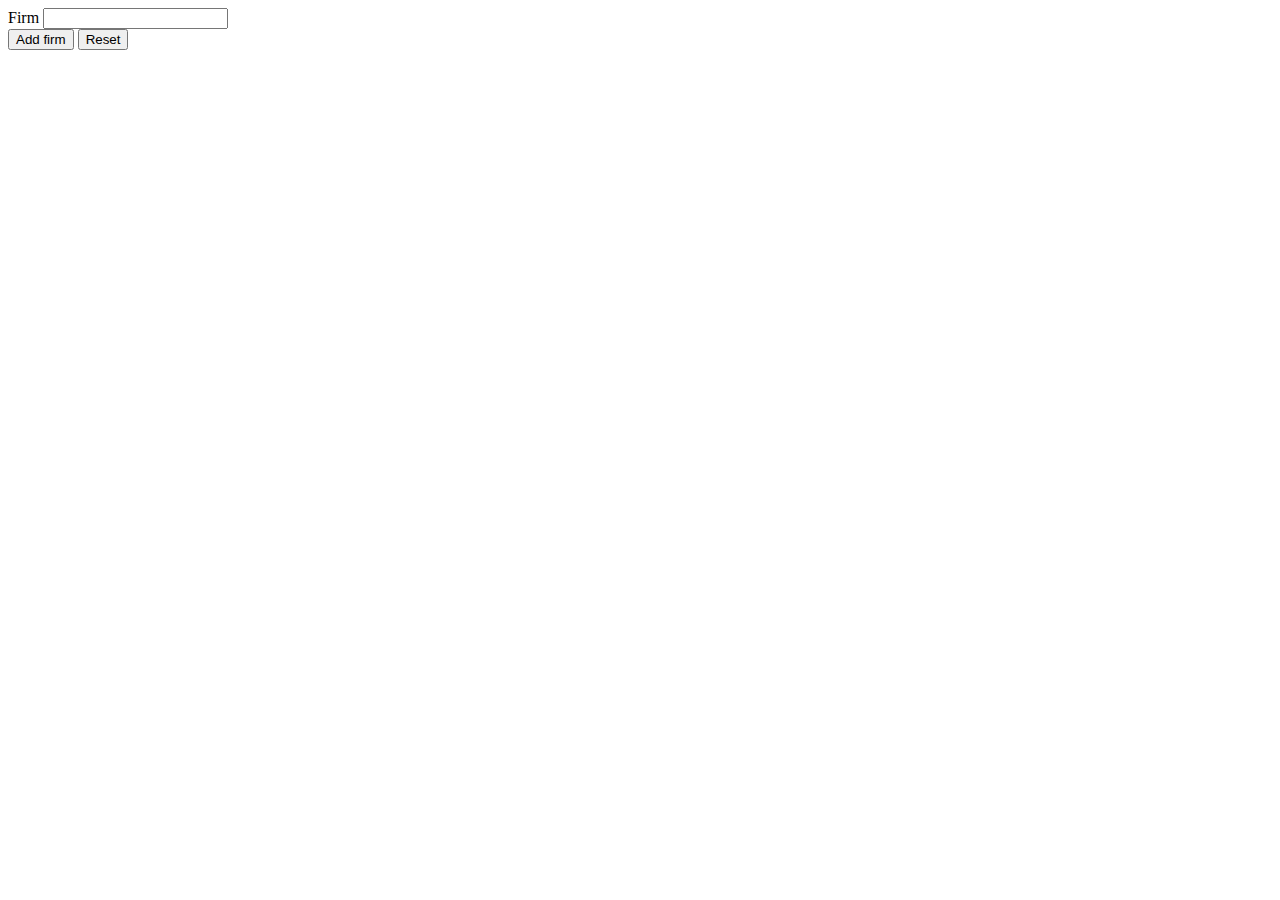
<file: src/main/resources/templates/add_firm.html>
<!DOCTYPE html>
<html lang="en" xmlns:th="http://www.thymeleaf.org">
<head>
    <meta charset="UTF-8">
    <meta http-equiv="X-UA-Compatible" content="IE=edge">
    <meta name="viewport" content="width=device-width, initial-scale=1.0">
    <title>Firm</title>
    <link rel="stylesheet" th:href="@{/css/style.css}">
    <link rel="stylesheet"  th:href="@{/css/w3.css}">
    <link rel="stylesheet"  th:href="@{/css/bootstrap.min.css}">
    <style>
        .container{
            width:30%;
        }
    </style>
</head>
<body>
<div class="container mt-5">
    <form method="post" th:action="@{/add_firm}" th:object = "${firm}">
    <div class="mb-3">
            <label for="name" class="form-label">Firm</label>
            <input type="text" class="form-control" id="name" th:field="*{name}">
    </div>
        <button type="submit" class="btn btn-primary">Add firm</button>
        <button type="reset" class="btn btn-secondary" value="Reset">Reset</button>
    </form>
</div>
</body>
</html>
</file>
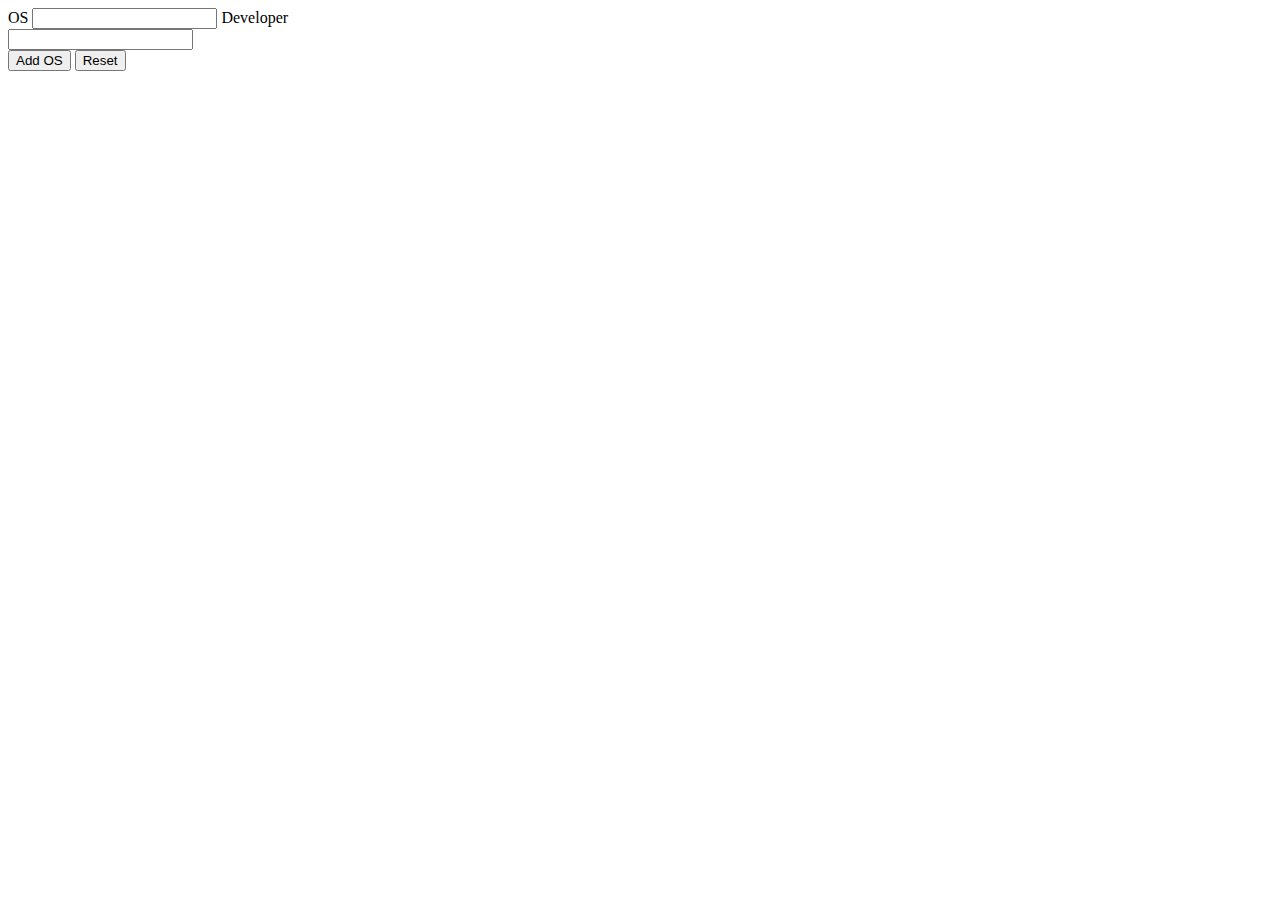
<file: src/main/resources/templates/add_os.html>
<!DOCTYPE html>
<html lang="en" xmlns:th="http://www.thymeleaf.org">
<head>
    <meta charset="UTF-8">
    <meta http-equiv="X-UA-Compatible" content="IE=edge">
    <meta name="viewport" content="width=device-width, initial-scale=1.0">
    <title>Os</title>
    <link rel="stylesheet" th:href="@{/css/style.css}">
    <link rel="stylesheet"  th:href="@{/css/w3.css}">
    <link rel="stylesheet"  th:href="@{/css/bootstrap.min.css}">
    <style>
        .container{
            width:30%;
        }
    </style>
</head>
<body>
<div class="container mt-5">
    <form method="post" th:action="@{/add_os}" th:object = "${os}">
    <div class="mb-3">
            <label for="name" class="form-label">OS</label>
            <input type="text" class="form-control" id="name" th:field="*{name}">
            <label for="developer" class="form-label">Developer</label>
            <input type="text" class="form-control" id="developer" th:field="*{developer}">
    </div>
        <button type="submit" class="btn btn-primary">Add OS</button>
        <button type="reset" class="btn btn-secondary" value="Reset">Reset</button>
    </form>
</div>
</body>
</html>
</file>
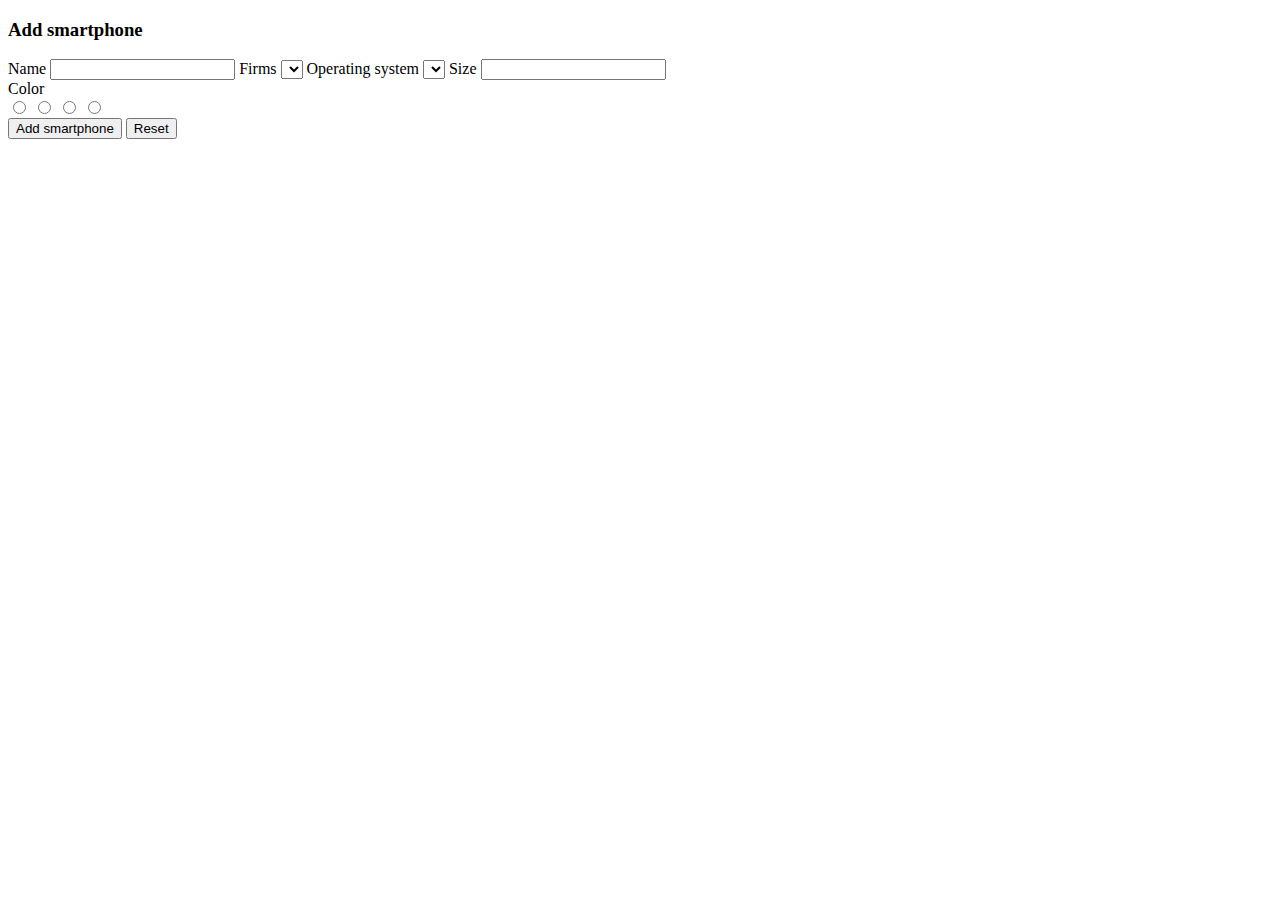
<file: src/main/resources/templates/add_smart.html>
<!DOCTYPE html>
<html lang="en" xmlns:th="http://www.thymeleaf.org">
<head>
    <meta charset="UTF-8">
    <meta http-equiv="X-UA-Compatible" content="IE=edge">
    <meta name="viewport" content="width=device-width, initial-scale=1.0">
    <title>Smartphone</title>
    <link rel="stylesheet"  th:href="@{/css/bootstrap.min.css}">
    <link rel="stylesheet"  th:href="@{/css/style.css}">
</head>

<body>
<div class="container mt-5">
    <h3>Add smartphone</h3>
    <form method="post" th:action="@{/add_smart}" th:object = "${smartphone}">
    <div class="mb-3">
        <label for="name" class="form-label">Name</label>
        <input type="text" class="form-control" id="name" th:field="*{name}">

        <label for="firm" class="form-label">Firms</label>
        <select class="form-select" aria-label="Firms" id="firm" name="firm">
            <option></option>
            <th:block th:each="firm: ${firms}">
            <option th:utext="${firm.name}" th:value="${firm.id}"></option>
            </th:block>
        </select>

        <label for="os" class="form-label">Operating system</label>
        <select  class="form-select" aria-label="OS" id="os" name="os">
            <option></option>
            <th:block th:each="osi: ${os}">
                <option th:utext="|${osi.name} - ${osi.developer}|" th:value="${osi.id}"></option>
            </th:block>
        </select>

        <label for="size" class="form-label">Size</label>
        <input type="number" class="form-control" id="size" th:field="*{size}">
    </div>
        <label class="form-label">Color</label>

        <div class="container mb-3">
        <input type="radio" name="color" id="red" value="#DB2828"/>
        <label for="red" class="color"><span class="red"></span></label>

        <input type="radio" name="color" id="yellow" value="#FBBD08"/>
        <label for="yellow" class="color"><span class="yellow"></span></label>

        <input type="radio" name="color" id="green" value="#21BA45"/>
        <label for="green" class="color"><span class="green"></span></label>

        <input type="radio" name="color" id="blue" value="#2185D0"/>
        <label for="blue" class="color"><span class="blue"></span></label>
        </div>

        <button type="submit" class="btn btn-primary">Add smartphone</button>
        <button type="reset" class="btn btn-secondary" value="Reset">Reset</button>
    </form>
</div>
</body>
</html>
</file>
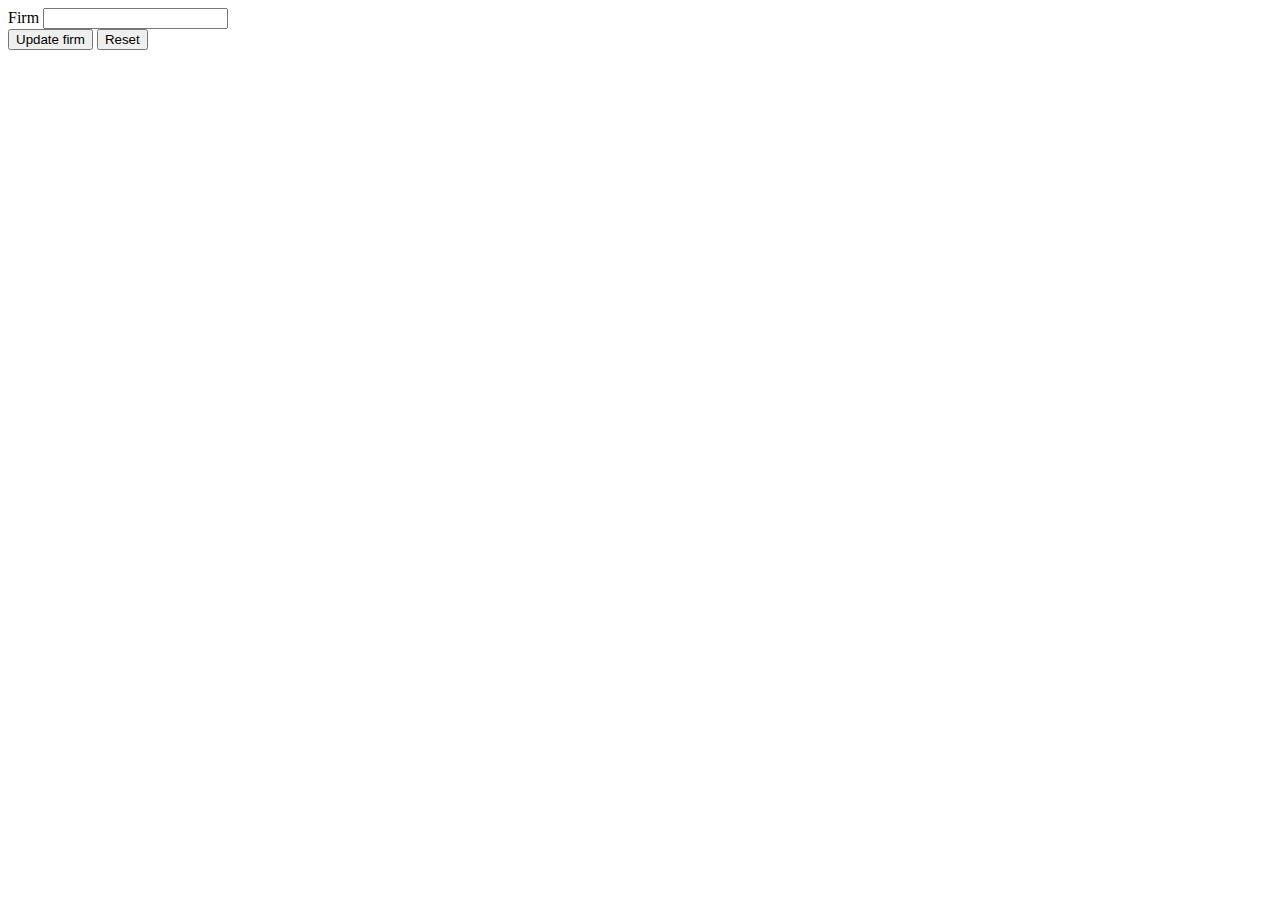
<file: src/main/resources/templates/edit_firm.html>
<!DOCTYPE html>
<html lang="en" xmlns:th="http://www.thymeleaf.org">
<head>
    <meta charset="UTF-8">
    <meta http-equiv="X-UA-Compatible" content="IE=edge">
    <meta name="viewport" content="width=device-width, initial-scale=1.0">
    <title>Firm</title>
    <link rel="stylesheet" th:href="@{/css/style.css}">
    <link rel="stylesheet"  th:href="@{/css/w3.css}">
    <link rel="stylesheet"  th:href="@{/css/bootstrap.min.css}">
    <style>
        .container{
            width:30%;
        }
    </style>
</head>
<body>
<div class="container mt-5">
    <form th:method="PUT" th:action="@{/update_firm}" th:object = "${firm}">
    <div class="mb-3">
            <input type="text" id="id" th:field="*{id}" hidden>
            <label for="name" class="form-label">Firm</label>
            <input type="text" class="form-control" id="name" th:field="*{name}">
    </div>
        <button type="submit" class="btn btn-primary">Update firm</button>
        <button type="reset" class="btn btn-secondary" value="Reset">Reset</button>
    </form>
</div>
</body>
</html>
</file>
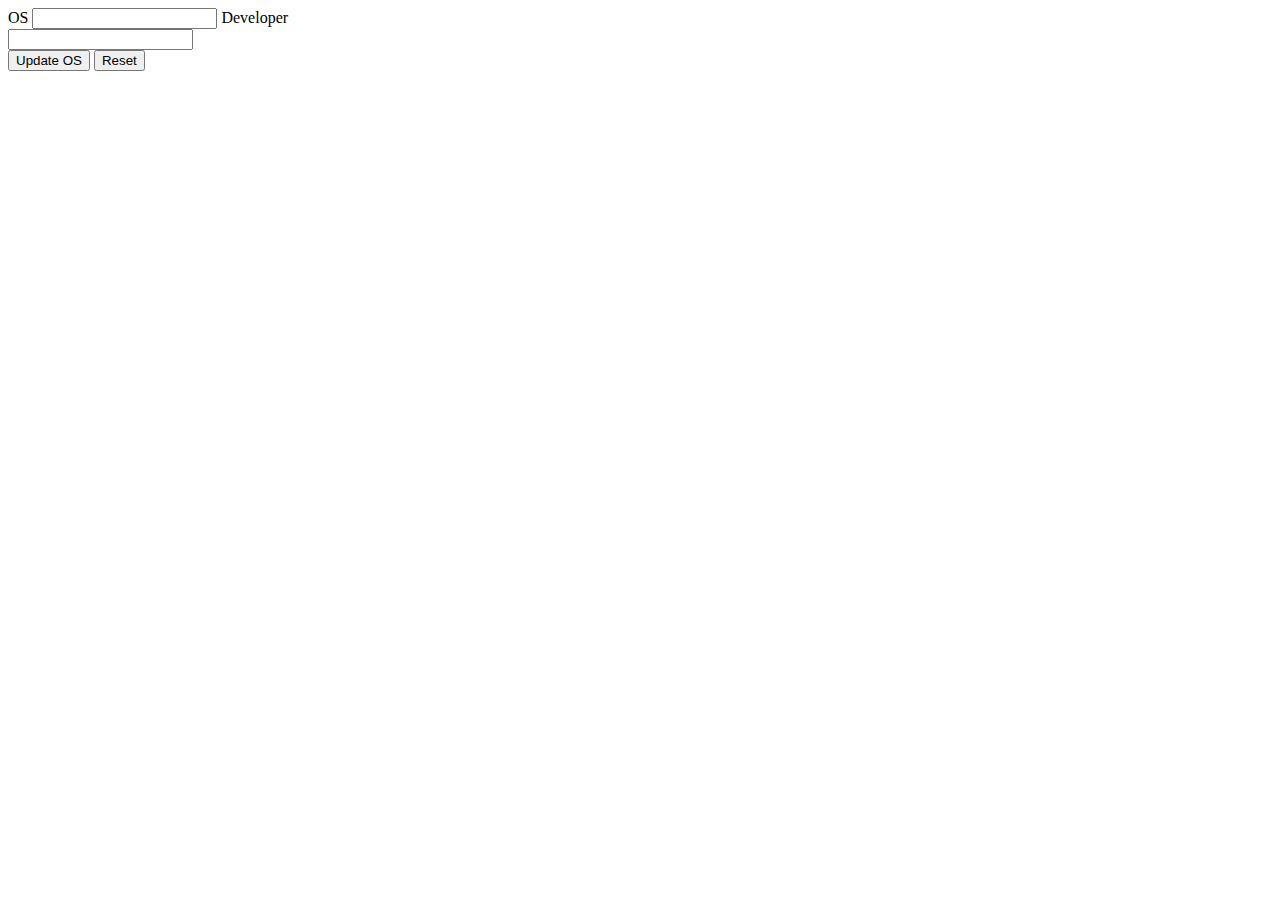
<file: src/main/resources/templates/edit_os.html>
<!DOCTYPE html>
<html lang="en" xmlns:th="http://www.thymeleaf.org">
<head>
    <meta charset="UTF-8">
    <meta http-equiv="X-UA-Compatible" content="IE=edge">
    <meta name="viewport" content="width=device-width, initial-scale=1.0">
    <title>Os</title>
    <link rel="stylesheet" th:href="@{/css/style.css}">
    <link rel="stylesheet"  th:href="@{/css/w3.css}">
    <link rel="stylesheet"  th:href="@{/css/bootstrap.min.css}">
    <style>
        .container{
            width:30%;
        }
    </style>
</head>
<body>
<div class="container mt-5">
    <form th:method="PUT" th:action="@{/update_os}" th:object = "${os}">
    <div class="mb-3">
            <input type="text" id="id" th:field="*{id}" hidden>
            <label for="name" class="form-label">OS</label>
            <input type="text" class="form-control" id="name" th:field="*{name}">
            <label for="developer" class="form-label">Developer</label>
            <input type="text" class="form-control" id="developer" th:field="*{developer}">
    </div>
        <button type="submit" class="btn btn-primary">Update OS</button>
        <button type="reset" class="btn btn-secondary" value="Reset">Reset</button>
    </form>
</div>
</body>
</html>
</file>
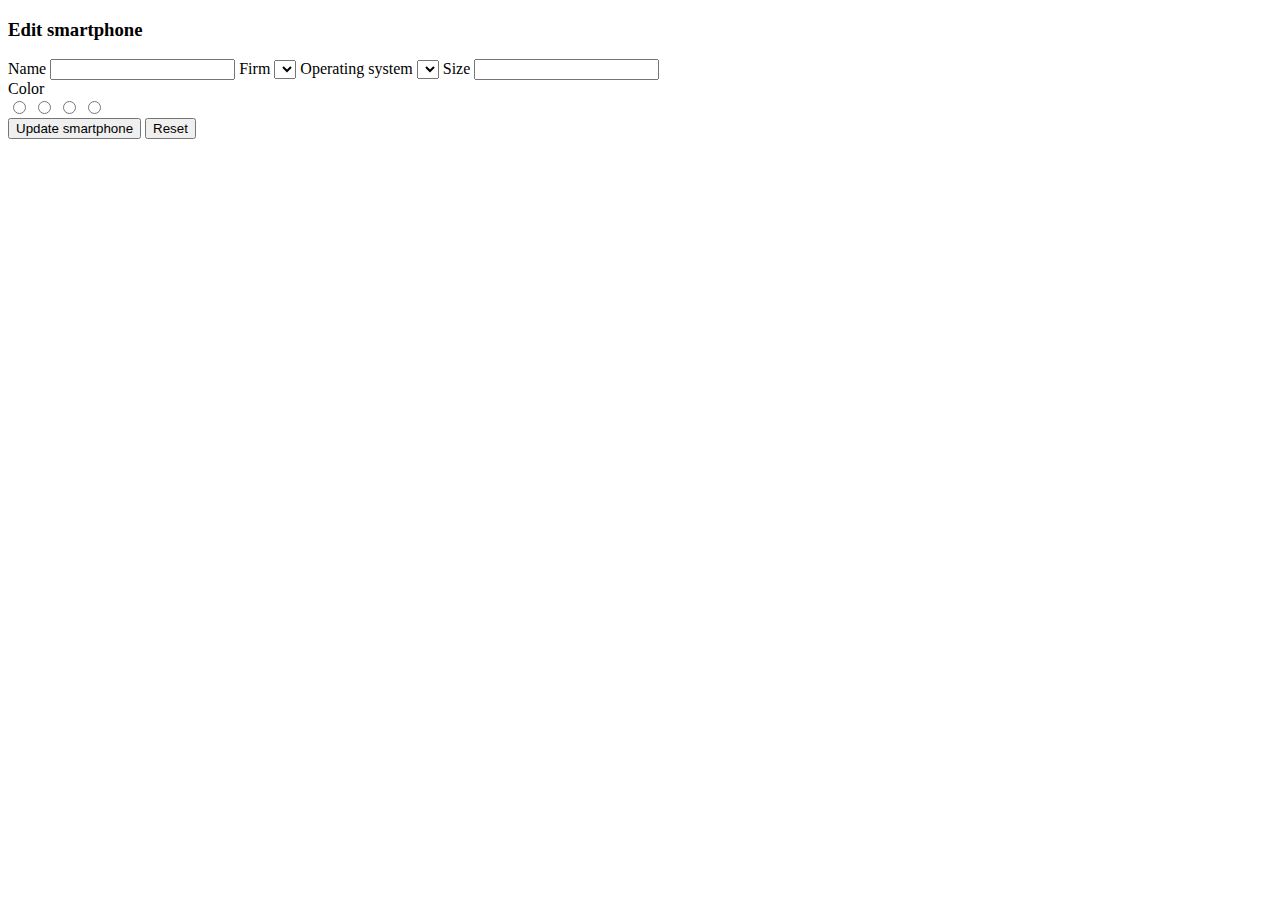
<file: src/main/resources/templates/edit_smart.html>
<!DOCTYPE html>
<html lang="en" xmlns:th="http://www.thymeleaf.org">
<head>
    <meta charset="UTF-8">
    <meta http-equiv="X-UA-Compatible" content="IE=edge">
    <meta name="viewport" content="width=device-width, initial-scale=1.0">
    <title>Smartphone</title>
    <link rel="stylesheet"  th:href="@{/css/bootstrap.min.css}">
    <link rel="stylesheet"  th:href="@{/css/style.css}">
    <script src="https://code.jquery.com/jquery-3.6.0.min.js" integrity="sha256-/xUj+3OJU5yExlq6GSYGSHk7tPXikynS7ogEvDej/m4=" crossorigin="anonymous"></script>
</head>

<body>
<div class="container mt-5">
    <h3>Edit smartphone</h3>
    <form th:method="PUT" th:action="@{/update_smart}" th:object = "${smartphone}">
    <div class="mb-3">
        <input type="text" id="id" th:field="*{id}" hidden>
        <label for="name" class="form-label">Name</label>
        <input type="text" class="form-control" id="name" th:field="*{name}">

        <label for="firm" class="form-label">Firm</label>
        <select class="form-select" aria-label="Firm" id="firm" name="firm">
            <option th:utext="*{firm.name}" th:value="*{firm.id}"></option>
            <th:block th:each="firm: ${firms}">
            <option th:utext="${firm.name}" th:value="${firm.id}"></option>
            </th:block>
        </select>

        <label for="os" class="form-label">Operating system</label>
        <select  class="form-select" aria-label="OS" id="os" name="os">
            <option th:utext="|*{os.name} - *{os.developer}|" th:value="*{os.id}"></option>
            <th:block th:each="osi: ${os}">
                <option th:utext="|${osi.name} - ${osi.developer}|" th:value="${osi.id}"></option>
            </th:block>
        </select>

        <label for="size" class="form-label">Size</label>
        <input type="number" class="form-control" id="size" th:field="*{size}">
    </div>
        <label class="form-label">Color</label>

        <div class="container mb-3">
        <input type="radio" name="color" id="red" value="#DB2828"/>
        <label for="red" class="color"><span class="red"></span></label>

        <input type="radio" name="color" id="yellow" value="#FBBD08"/>
        <label for="yellow" class="color"><span class="yellow"></span></label>

        <input type="radio" name="color" id="green" value="#21BA45"/>
        <label for="green" class="color"><span class="green"></span></label>

        <input type="radio" name="color" id="blue" value="#2185D0"/>
        <label for="blue" class="color"><span class="blue"></span></label>
        </div>

        <button type="submit" class="btn btn-primary">Update smartphone</button>
        <button type="reset" class="btn btn-secondary" value="Reset">Reset</button>
    </form>
</div>
<script th:inline="javascript">
    var color = [[${smartphone.color}]];
    //console.log(color);
    var $radios = $('input:radio[name=color]');
    if($radios.is(':checked') === false)
        $radios.filter(`[value="${color}"]`).prop('checked', true);
</script>
</body>
</html>
</file>
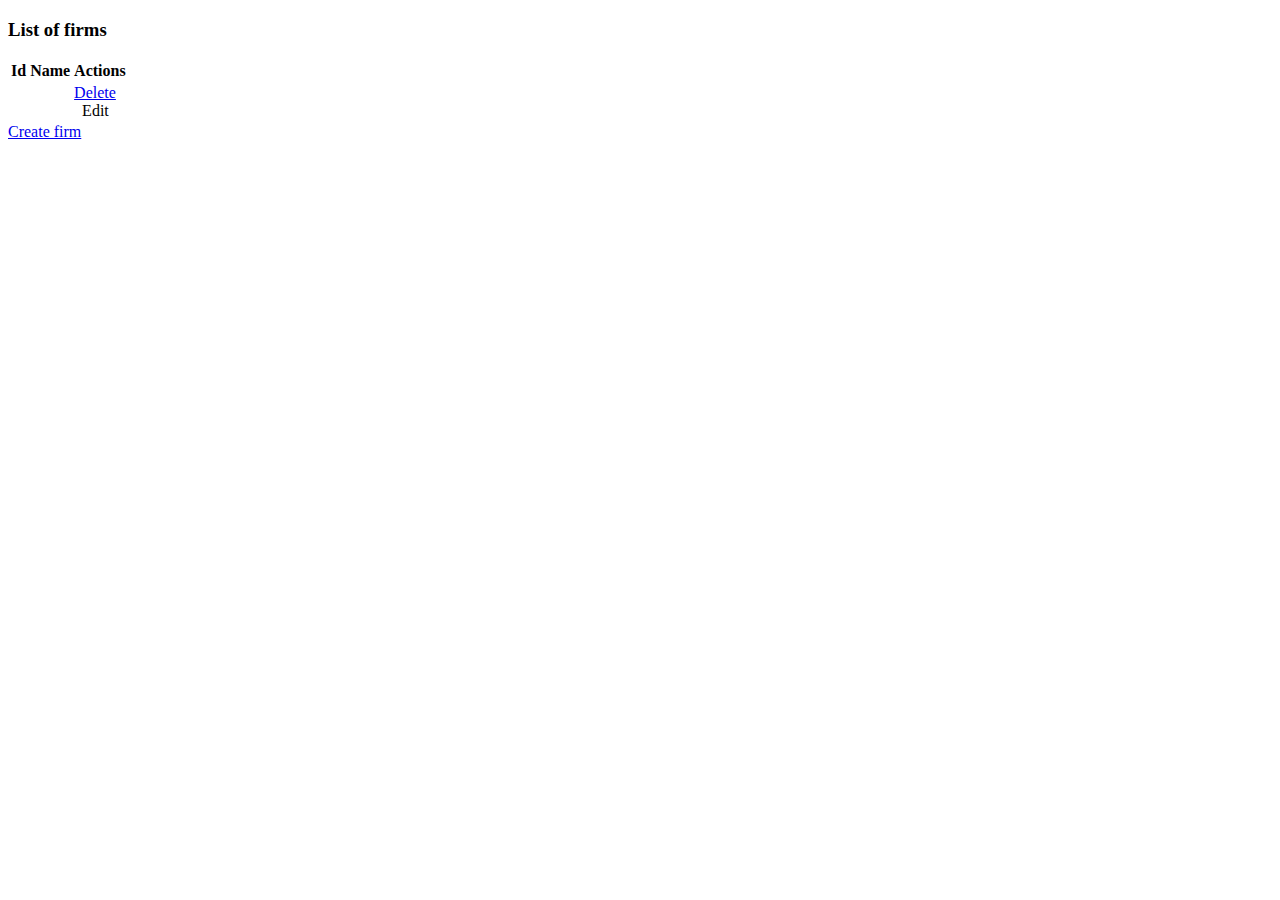
<file: src/main/resources/templates/list_firms.html>
<!doctype html>
<html xmlns:th="http://www.thymeleaf.org">
<head>
    <meta charset="UTF-8">
    <meta name="viewport"
          content="width=device-width, user-scalable=no, initial-scale=1.0, maximum-scale=1.0, minimum-scale=1.0">
    <meta http-equiv="X-UA-Compatible" content="ie=edge">
    <title>Document</title>
    <link rel="stylesheet"  th:href="@{/css/bootstrap.min.css}">
</head>
<body>
<th:block th:insert="nav.html"></th:block>
<div class="container mt-5">
<h3>List of firms</h3>
    <table class="table table-striped w-auto">
        <tr>
            <th>Id</th><th>Name</th><th>Actions</th>
        </tr>
        <tbody>
            <tr th:each="firm: ${firms}">
                <td th:utext="${firm.id}"></td>
                <td th:utext="${firm.name}"></td>
                <td>
                    <form th:action="@{/delete_firm(id=${firm.id})}" th:method="delete" style="margin: 0; padding: 0;">
                        <a href="#" onclick="this.closest('form').submit();return false;" style="display: inline;">Delete</a>
                    </form>
                    &nbsp
                    <a th:href="@{/edit_firm(id=${firm.id})}">Edit</a></td>
            </tr>
        </tbody>
    </table>
<a href="/add_firm">Create firm</a>
</div>
</body>
</body>
</html>
</file>
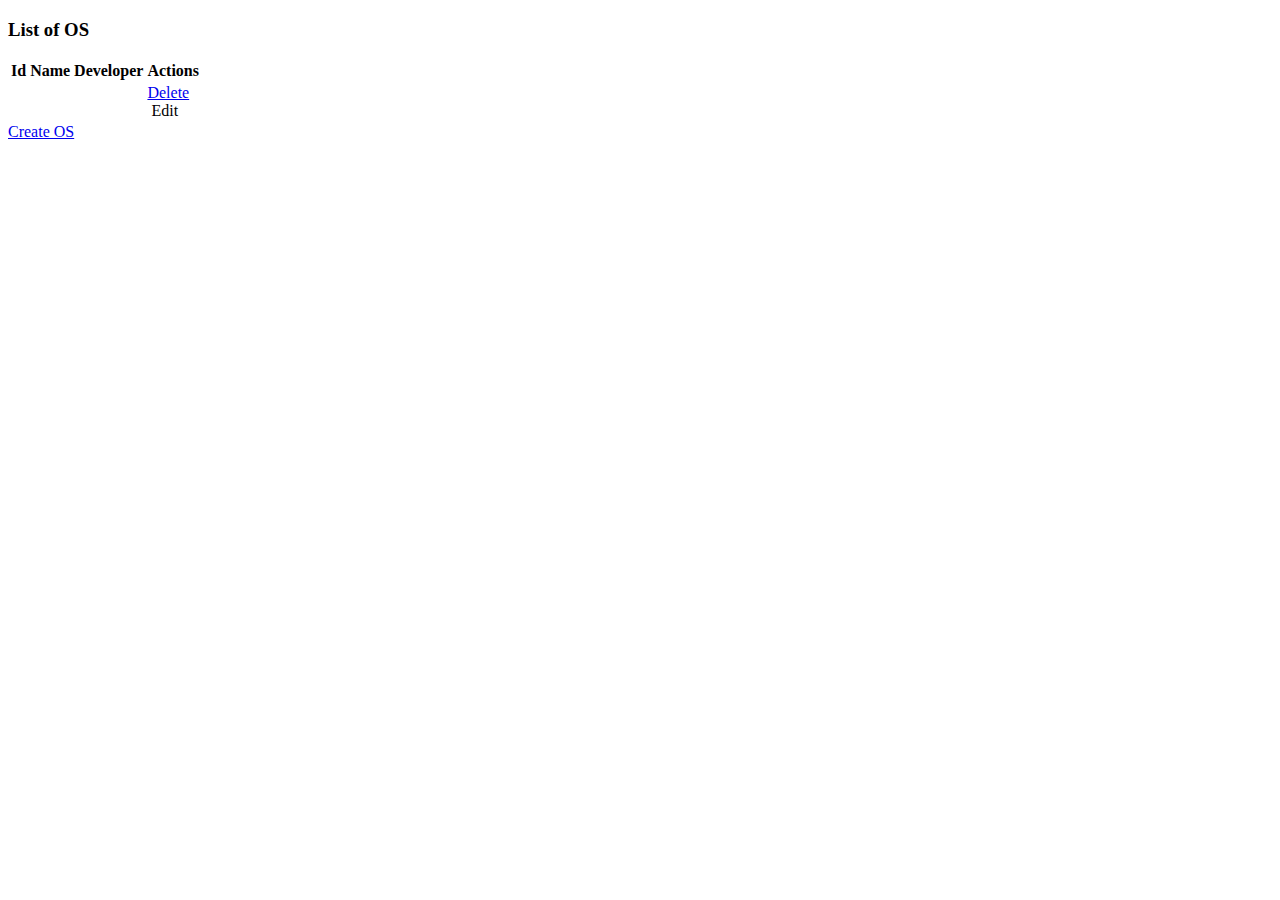
<file: src/main/resources/templates/list_os.html>
<!doctype html>
<html xmlns:th="http://www.thymeleaf.org">
<head>
    <meta charset="UTF-8">
    <meta name="viewport"
          content="width=device-width, user-scalable=no, initial-scale=1.0, maximum-scale=1.0, minimum-scale=1.0">
    <meta http-equiv="X-UA-Compatible" content="ie=edge">
    <title>List of OS</title>
    <link rel="stylesheet"  th:href="@{/css/bootstrap.min.css}">
</head>
<body>
<th:block th:insert="nav.html"></th:block>
<div class="container mt-5">
<h3>List of OS</h3>
    <table class="table table-striped w-auto">
        <tr>
            <th>Id</th><th>Name</th><th>Developer</th><th>Actions</th>
        </tr>
        <tbody>
            <tr th:each="osi: ${os}">
                <td th:utext="${osi.id}"></td>
                <td th:utext="${osi.name}"></td>
                <td th:utext="${osi.developer}"></td>
                <td>
                    <form th:action="@{/delete_os(id=${osi.id})}" th:method="delete">
                        <a href="#" onclick="this.closest('form').submit();return false;" style="display: inline;">Delete</a>
                    </form>
                    &nbsp<a th:href="@{/edit_os(id=${osi.id})}">Edit</a></td>

            </tr>
        </tbody>
    </table>
<a href="/add_os">Create OS</a>
</div>
</body>
</body>
</html>
</file>
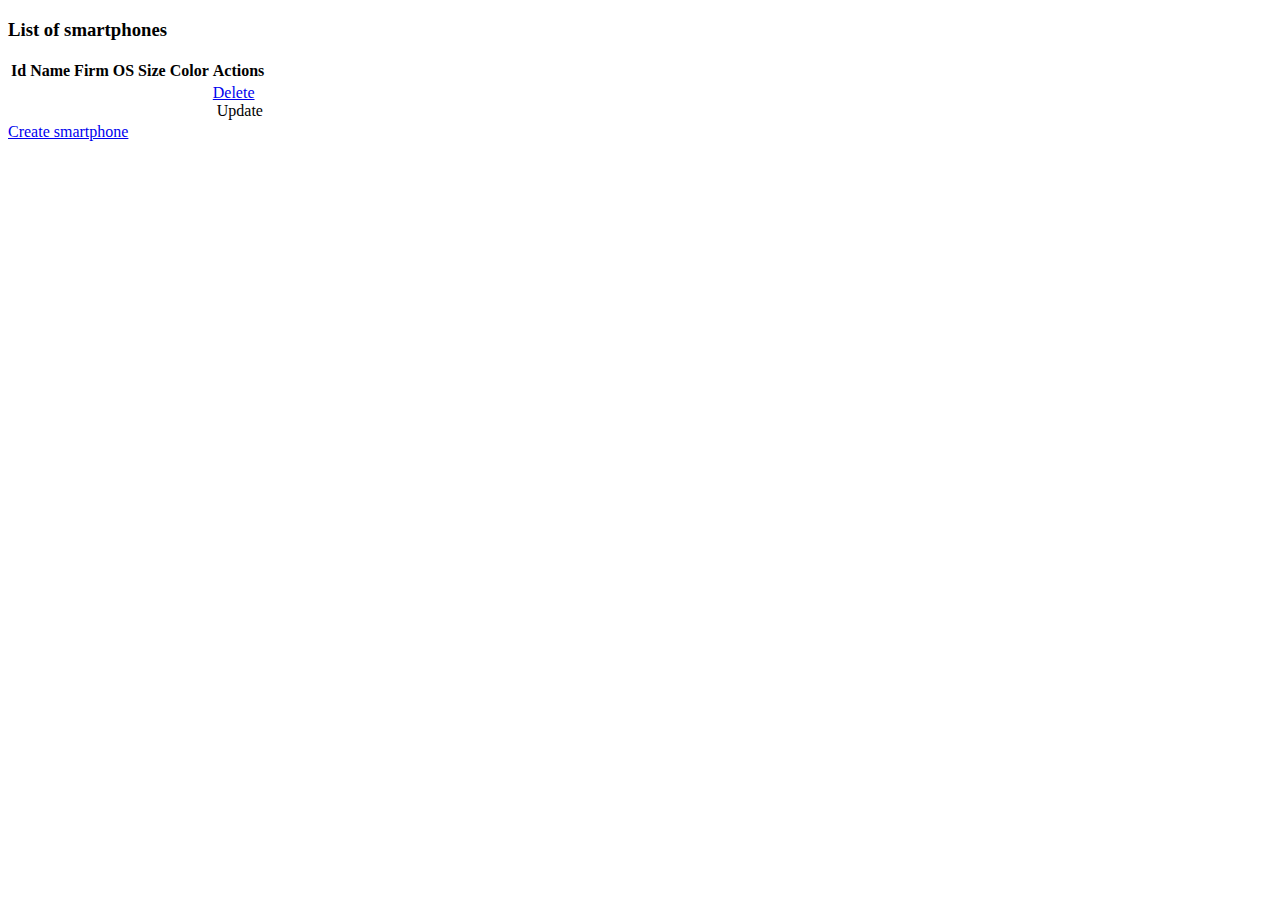
<file: src/main/resources/templates/list_smarts.html>
<!doctype html>
<html xmlns:th="http://www.thymeleaf.org">
<head>
    <meta charset="UTF-8">
    <meta name="viewport"
          content="width=device-width, user-scalable=no, initial-scale=1.0, maximum-scale=1.0, minimum-scale=1.0">
    <meta http-equiv="X-UA-Compatible" content="ie=edge">
    <title>Document</title>
    <link rel="stylesheet"  th:href="@{/css/bootstrap.min.css}">
    <link rel="stylesheet"  th:href="@{/css/style.css}">
</head>
<body>
<th:block th:insert="nav.html"></th:block>
<div class="container mt-5">
<h3>List of smartphones</h3>
    <table class="table table-striped w-auto">
        <tr>
            <th>Id</th>
            <th>Name</th>
            <th>Firm</th>
            <th>OS</th>
            <th>Size</th>
            <th>Color</th>
            <th>Actions</th>
        </tr>
        <tbody>
            <tr th:each="smartphone: ${smartphones}">
                <td th:utext="${smartphone.id}"></td>
                <td th:utext="${smartphone.name}"></td>
                <td th:utext="${smartphone.firm.name}"></td>
                <td th:utext="${smartphone.os.name}"></td>
                <td th:utext="${smartphone.size}"></td>
                <td>
                    <label class="color">
                        <span th:style="|background-color:${smartphone.color};|"></span>
                    </label>

                </td>
                <td>
                    <form th:action="@{/delete_smart(id=${smartphone.id})}" th:method="delete">
                        <a href="#" onclick="this.closest('form').submit();return false;" style="display: inline;">Delete</a>
                    </form>
                    &nbsp<a th:href="@{/edit_smart(id=${smartphone.id})}">Update</a></td>
            </tr>
        </tbody>
    </table>
<a href="/add_smart">Create smartphone</a>
</div>
</body>
</body>
</html>
</file>
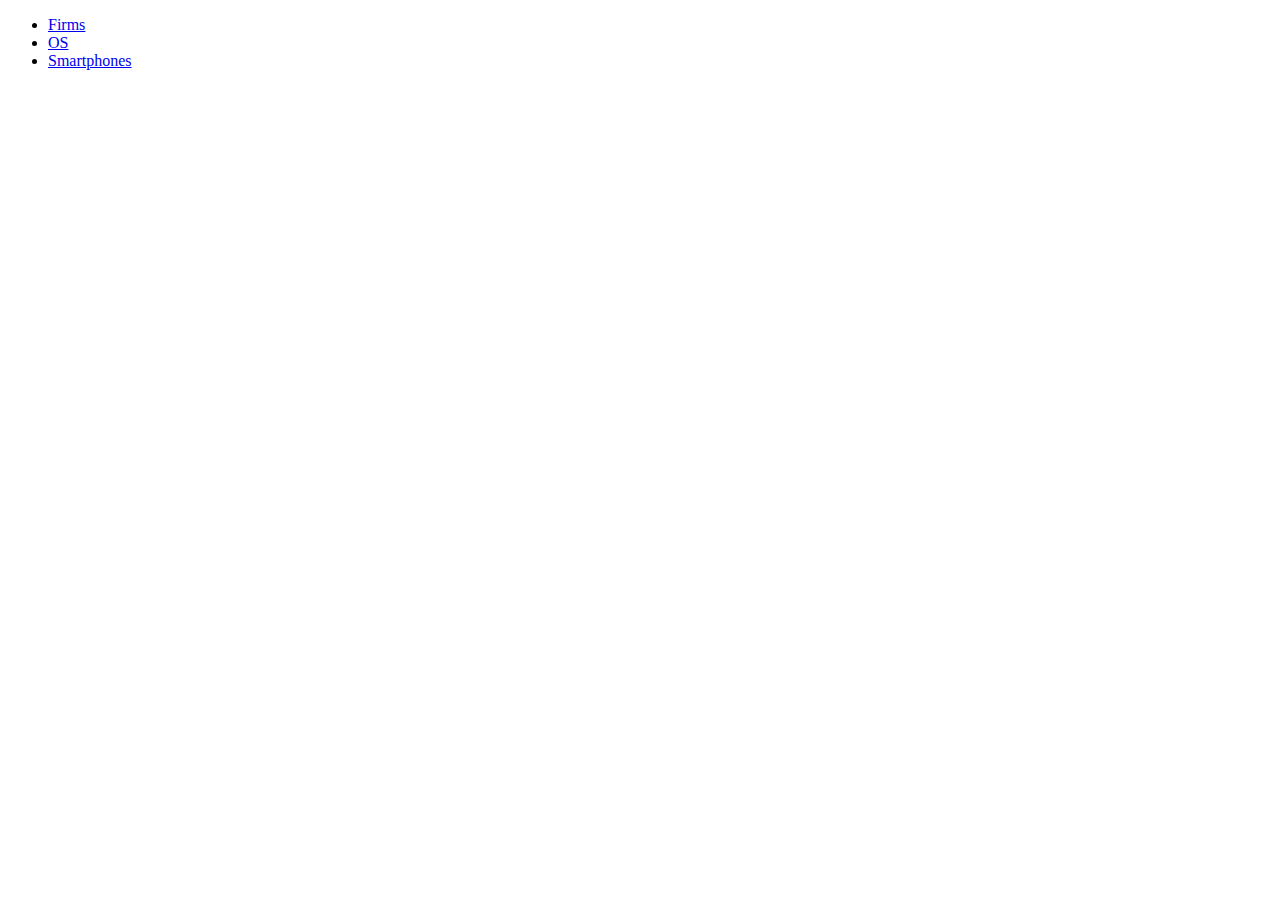
<file: src/main/resources/templates/nav.html>
<!DOCTYPE html>
<html xmlns:th="http://www.thymeleaf.org">
<html lang="en">
<head>
    <meta charset="UTF-8">
    <meta http-equiv="X-UA-Compatible" content="IE=edge">
    <meta name="viewport" content="width=device-width, initial-scale=1.0">
    <title>Smartphones</title>
    <link rel="stylesheet"  th:href="@{/css/bootstrap.min.css}">
</head>
<body>
<ul class="nav nav-tabs">
    <li class="nav-item">
        <a class="nav-link" aria-current="page" href="/list_firms">Firms</a>
    </li>
    <li class="nav-item">
        <a class="nav-link" href="/list_os">OS</a>
    </li>
    <li class="nav-item">
        <a class="nav-link" href="/list_smarts">Smartphones</a>
    </li>
</ul>
</body>
</html>
</file>
